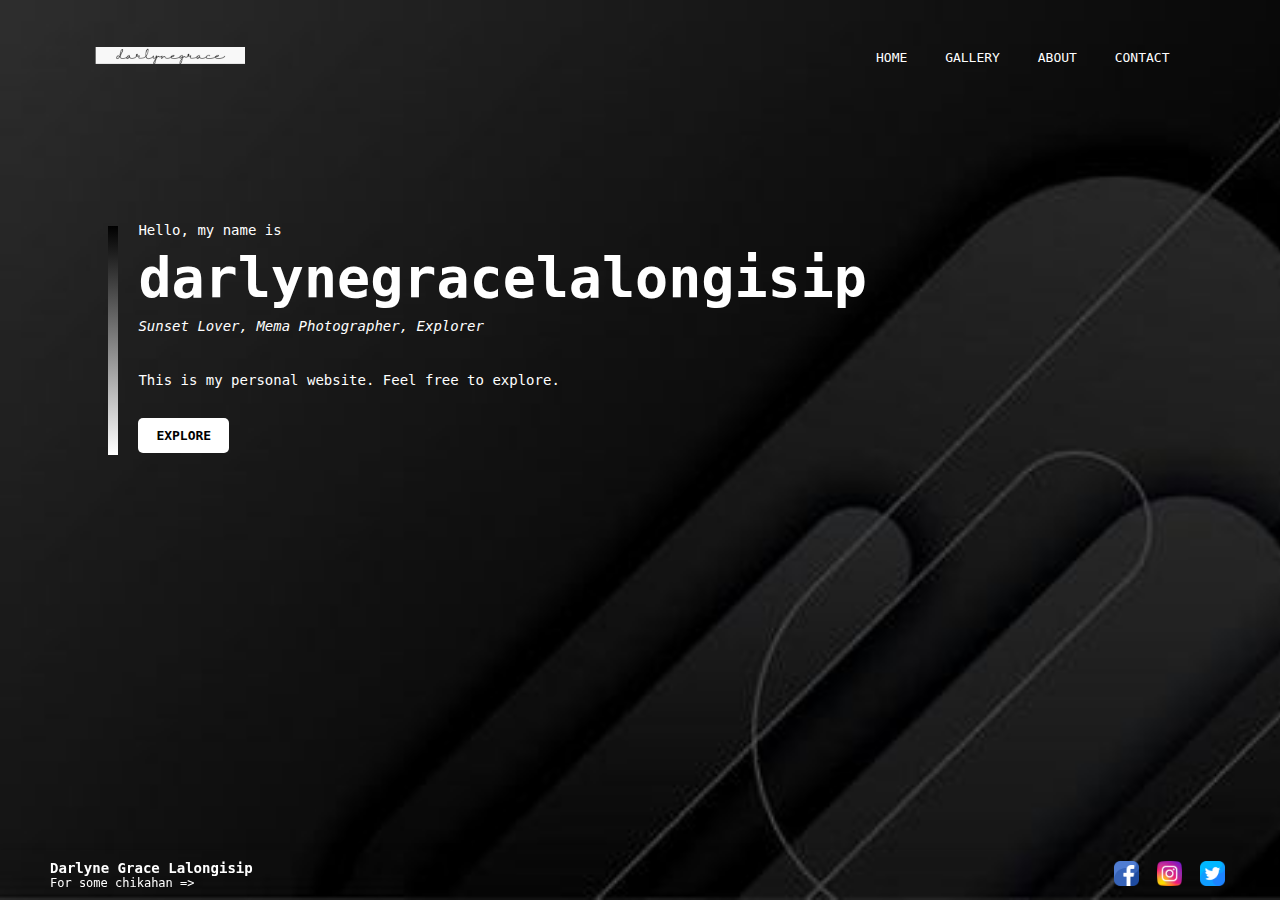
<file: index.html>
<!DOCTYPE html>
<html lang = "en">
    <head>
        <meta charset = "UTF-8">
        <title>Home</title>
        <link href="stylee.css" rel="stylesheet">
        <!--<link rel="icon" type="image/x-ion" href="4.1.png">-->
    </head>
    <body> 
        <div class="container">
            <div class="ban">
                <a href="index.html"><img src="images/3.png" class="logo"></a>
            <nav> 
                <ul>
                    <li><a href="index.html">Home</a></li>
                    <li><a href="artwork.html">Gallery</a></li>
                    <li><a href="about.html">About</a></li>
                    <li><a href="contact.html">Contact</a></li>
                </ul>
            </nav>
            </div>
            <div class="content-info">
                <div class="content-info1">
                <h3>Hello, my name is</h3>
                <h1>darlynegracelalongisip</h1>
                <h3><i>Sunset Lover, Mema Photographer, Explorer</i></h3>
                <br><br>
                <p>This is my personal website. Feel free to explore.</p>
                <a href="artwork.html">EXPLORE </a>   
                </div>
            </div>
        <footer class="footer">
            <div class="detail">
                <h3>Darlyne Grace Lalongisip</h3>
                <p>For some chikahan =></p>

            </div>
                <div class="social">
                    <a target="_blank" href="https://www.facebook.com/darlyne.dl"><img src="images/facebook.png"></a>
                    <a target="_blank" href="https://www.instagram.com/_hishirosan"><img src="images/instagram.png"></a>
                    <a target="_blank" href="https://twitter.com/hishirozsan"><img src="images/twitter.png"></a>
                
                </div>
            </div>
        </footer>

    </body>
</html>
</file>
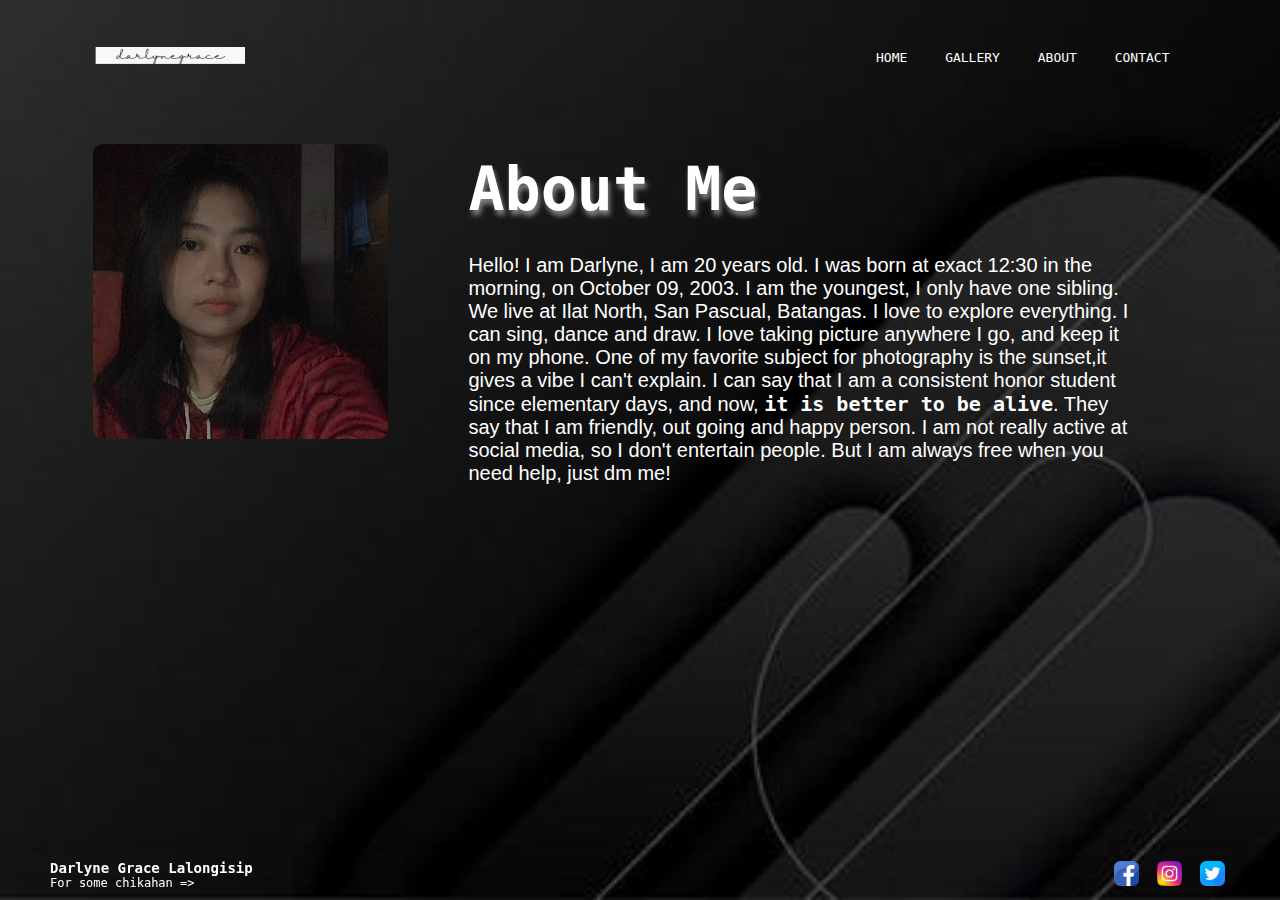
<file: about.html>
<!DOCTYPE html>
<html lang="en">
<head>
    <meta charset="UTF-8">
    <title>About | Darlyne</title>
    <link href="stylee.css" rel="stylesheet">
    <link rel="icon" type="image/x-ion" href="4.1.png">
</head>
<body>
    <div class="container">
        <div class="ban">
            <a href="index.html"><img src="images/3.png" class="logo"></a>
        <nav> 
            <ul>
                <li><a href="index.html">Home</a></li>
                <li><a href="artwork.html">Gallery</a></li>
                <li><a href="about.html">About</a></li>
                <li><a href="contact.html">Contact</a></li>
            </ul>
        </nav>
        </div>

    <section class="me">
        <div class="content-abt">
            <img src="images/darlyne.jpg" class="profile">
        <div class="content-abt1">
            <h1>About Me</h1>
            <p>Hello! I am Darlyne, I am 20 years old. I was born at exact 12:30 in the morning, on October 09, 2003. I am the youngest, I only have one sibling.
            We live at Ilat North, San Pascual, Batangas. I love to explore everything. I can sing, dance and draw. I love taking picture  anywhere I go, 
            and keep it on my phone. One of my favorite subject for photography is the sunset,it gives a vibe I can't explain. I can say that I am a consistent 
            honor student since elementary days, and now, <strong>it is better to be alive</strong>. They say that I am friendly, out going and happy person. I am not really active 
            at social media, so I don't entertain people. But I am always free when you need help, just dm me!</p>
        </div>
    </section>
    <div class="footer">
        <div class="detail">
            <h3>Darlyne Grace Lalongisip</h3>
            <p>For some chikahan =></p>

        </div>
            <div class="social">
                <a target="_blank" href="https://www.facebook.com"><img src="images/facebook.png"></a>
                <a target="_blank" href="https://www.instagram.com/_hishirosan"><img src="images/instagram.png"></a>
                <a target="_blank" href="https://twitter.com/hishirozsan"><img src="images/twitter.png"></a>
            
            </div>
    </div>
</div>

</body>
</html>

<!--       <p>Personal Information</p>
        <table border="1" cellpadding="10" cellspacing="5">
            <tr>
                <th></th>
                <th></th>
            </tr>
            <tr>
                <td>Name:</td>
                <td>Darlyne Grace M. Lalongisip</td>
            </tr>
            <tr>
                <td>Date of Birth:</td>
                <td>October 09, 2003</td>
            </tr>
            <tr>
                <td>Age:</td>
                <td>19 years old</td>
            </tr>
            <tr>
                <td>Address:</td>
                <td>Ilat North, San Pascual, Batangas</td>
            </tr>
            <tr>
                <td>Civil Status:</td>
                <td>Single</td>
            </tr>
            <tr>
                <td>Parents:</td>
                <td>Danilo B. Lalongisip</td>
            </tr>
            <tr>
                <td></td>
                <td>Dorotea M. Lalongisip</td>
            </tr>
            <tr>
                <td>Religion:</td>
                <td>Roman Catholic</td>
            </tr>
        </table> 
    </div>
    <div class="like">
        <p>Interest:</p>
        <ul>
            <li>Photography</li>
            <li>Sports</li>
            <li>Movies</li>
            <li>Digital Arts</li>
            <li>Sunsets</li>
        </ul>
        <p>Hobby:</p>
        <ul>
            <li>Wathing K-drama / Anime</li>
            <li>Sketching</li>
            <li>Playing sports</li>
        </ul>
    </div>   -->
</file>
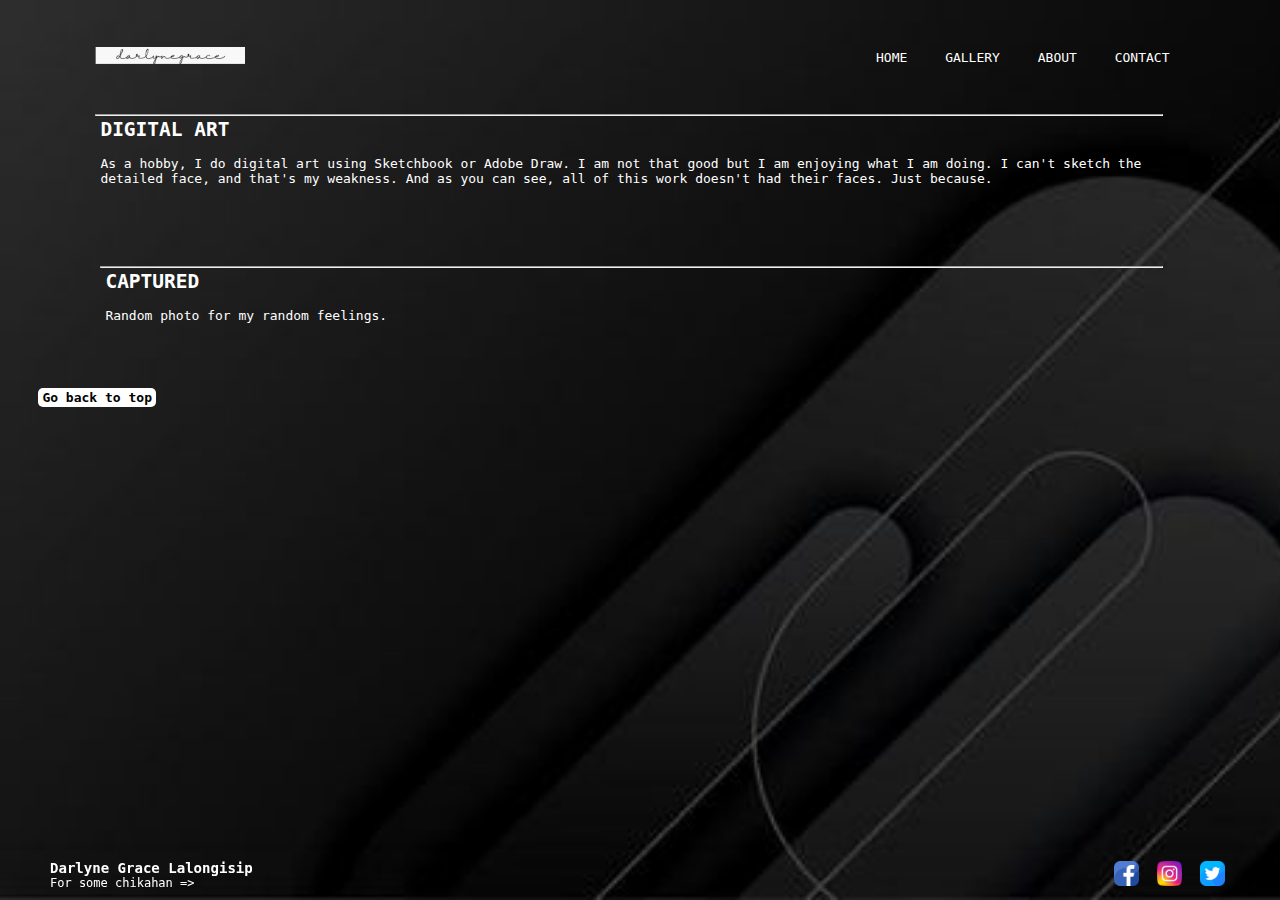
<file: artwork.html>
<!DOCTYPE html>
<html lang="en">
<head>
    <meta charset="UTF-8">
    <title>Gallery | Darlyne</title>
    <link href="stylee.css" rel="stylesheet">
    <link rel="icon" type="image/x-ion" href="4.1.png">
</head>
<body>
    <div class="container">
        <div class="ban">
            <a href="index.html"><img src="images/3.png" class="logo"></a>
        <nav> 
            <ul>
                <li><a href="index.html">Home</a></li>
                <li><a href="artwork.html">Gallery</a></li>
                <li><a href="about.html">About</a></li>
                <li><a href="contact.html">Contact</a></li>
            </ul>
        </nav>
        </div>

        <section class="digital">
            <div class="content-art">
                <div class="content-art1">
                    <hr>
                    <h2>DIGITAL ART</h2><br>
                    <p>       As a hobby, I do digital art using Sketchbook or Adobe Draw. I am not that good 
                but I am enjoying what I am doing. I can't sketch the detailed face, and that's my weakness. 
                And as you can see, all of this work doesn't had their faces. Just because.
                    </p>
                </div>
                <!--
                    <div class="gallery">
                    <img src="gallery/3.png">  
                    <img src="gallery/2.png">
                    <img src="gallery/10.png">
                    <img src="gallery/7.png">
                    <img src="gallery/4.png">
                    <img src="gallery/6.png">
                    <img src="gallery/5.png">
                    <img src="gallery/9.png">
                </div>
                -->
                <div class="content-art2">
                    <hr>
                    <h2>CAPTURED</h2><br>
                    <p>Random photo for my random feelings.</p>
                </div>
                <!--
                <div class="galleryG">
                    <div class="box">
                        <div class="imgbx">
                            <img src="pic/s3.jpg">
                        </div>
                        <div class="cont">
                            <div>
                                <h2>Sunset</h2>
                            </div>
                        </div>
                    </div>
                    <div class="box">
                        <div class="imgbx">
                            <img src="pic/s5.jpg">
                        </div>
                        <div class="cont">
                            <div>
                                <h2>TNEU</h2>
                            </div>
                        </div>
                    </div>
                    <div class="box">
                        <div class="imgbx">
                            <img src="pic/s8.jpg">
                        </div>
                        <div class="cont">
                            <div>
                                <h2>Immaculate Conception - Bauan Parish</h2>
                            </div>
                        </div>
                    </div>
                    <div class="box">
                        <div class="imgbx">
                            <img src="pic/s9.jpg">
                        </div>
                        <div class="cont">
                            <div>
                                <h2>Almost</h2>
                            </div>
                        </div>
                    </div>
                    <div class="box">
                        <div class="imgbx">
                            <img src="pic/s18.jpg">
                        </div>
                        <div class="cont">
                            <div>
                                <h2>Nothing</h2>
                            </div>
                        </div>
                    </div>
                    <div class="box">
                        <div class="imgbx">
                            <img src="pic/s11.jpg">
                        </div>
                        <div class="cont">
                            <div>
                                <h2>Christmas is coming to town</h2>
                            </div>
                        </div>
                    </div>
                    <div class="box">
                        <div class="imgbx">
                            <img src="pic/s6.jpg">
                        </div>
                        <div class="cont">
                            <div>
                                <h2>Alfamart - Ilat</h2>
                            </div>
                        </div>
                    </div>
                    <div class="box">
                        <div class="imgbx">
                            <img src="pic/s14.jpg">
                        </div>
                        <div class="cont">
                            <div>
                                <h2>Endless</h2>
                            </div>
                        </div>
                    </div>
                    <div class="box">
                        <div class="imgbx">
                            <img src="pic/s15.jpg">
                        </div>
                        <div class="cont">
                            <div>
                                <h2>Goal(?)</h2>
                            </div>
                        </div>
                    </div>
                    <div class="box">
                        <div class="imgbx">
                            <img src="pic/s16.jpg">
                        </div>
                        <div class="cont">
                            <div>
                                <h2>Time to go home</h2>
                            </div>
                        </div>
                    </div>
                    <div class="box">
                        <div class="imgbx">
                            <img src="pic/s17.jpg">
                        </div>
                        <div class="cont">
                            <div>
                                <h2>Will never forget</h2>
                            </div>
                        </div>
                    </div>
                    <div class="box">
                        <div class="imgbx">
                            <img src="pic/s10.jpg">
                        </div>
                        <div class="cont">
                            <div>
                                <h2>I'm okay</h2>
                            </div>
                        </div>
                    </div>
                </div>
            </div>
            -->
        </section>
        
    <div class="back">
        <a href="artwork.html">Go back to top</a> 
    </div>
    <div class="footer">
        <div class="detail">
            <h3>Darlyne Grace Lalongisip</h3>
            <p>For some chikahan =></p>
        </div>
            <div class="social">
                <a target="_blank" href="https://www.facebook.com/darlyne.dl"><img src="images/facebook.png"></a>
                <a target="_blank" href="https://www.instagram.com/_hishirosan"><img src="images/instagram.png"></a>
                <a target="_blank" href="https://twitter.com/hishirozsan"><img src="images/twitter.png"></a>
            
            </div>
    </div>
 </div>
</body>
</html>
</file>
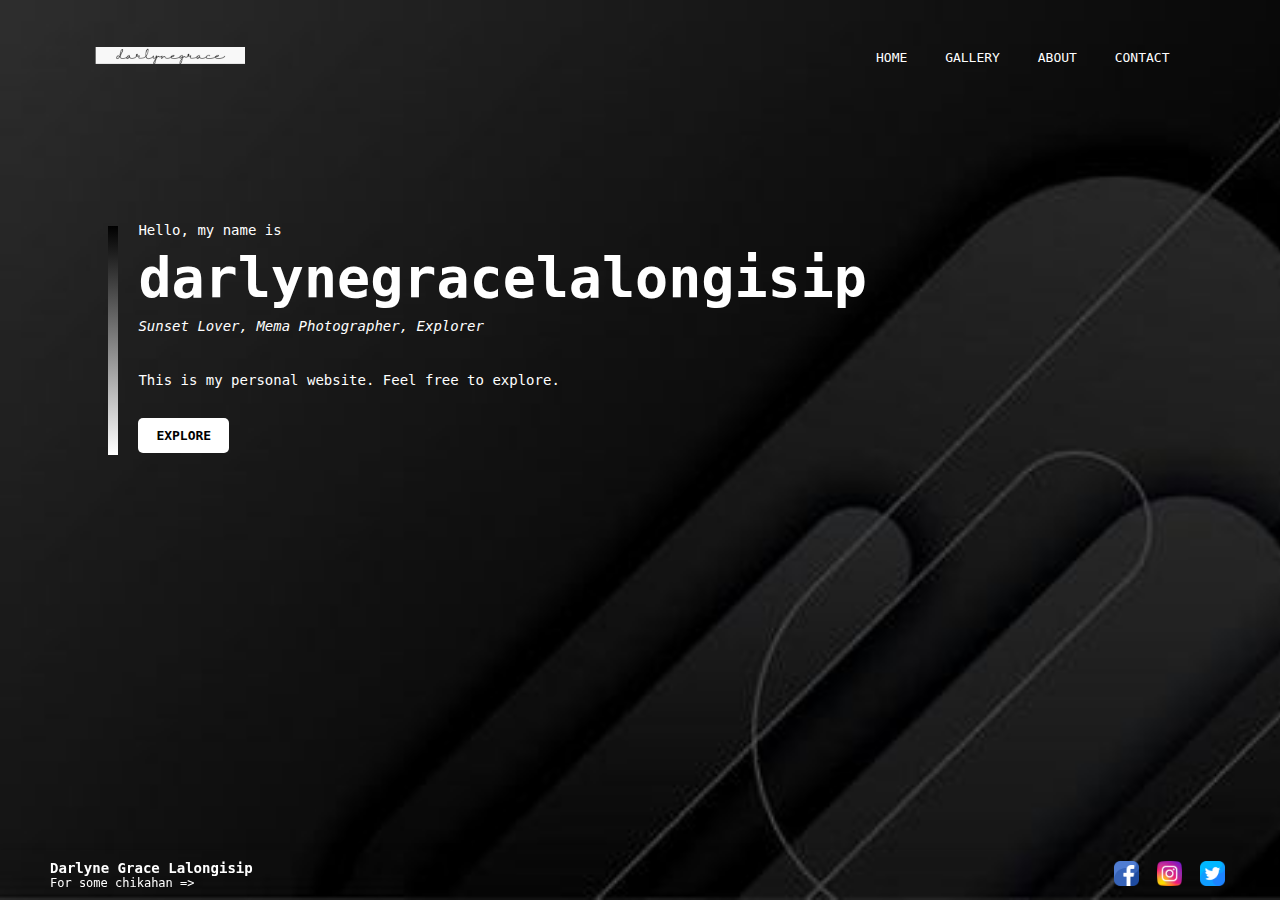
<file: info.html>
<!DOCTYPE html>
<html lang = "en">
    <head>
        <meta charset = "UTF-8">
        <title>Home</title>
        <link href="stylee.css" rel="stylesheet">
        <!--<link rel="icon" type="image/x-ion" href="4.1.png">-->
    </head>
    <body> 
        <div class="container">
            <div class="ban">
                <a href="info.html"><img src="images/3.png" class="logo"></a>
            <nav> 
                <ul>
                    <li><a href="info.html">Home</a></li>
                    <li><a href="artwork.html">Gallery</a></li>
                    <li><a href="about.html">About</a></li>
                    <li><a href="contact.html">Contact</a></li>
                </ul>
            </nav>
            </div>
            <div class="content-info">
                <div class="content-info1">
                <h3>Hello, my name is</h3>
                <h1>darlynegracelalongisip</h1>
                <h3><i>Sunset Lover, Mema Photographer, Explorer</i></h3>
                <br><br>
                <p>This is my personal website. Feel free to explore.</p>
                <a href="artwork.html">EXPLORE </a>   
                </div>
            </div>
        <footer class="footer">
            <div class="detail">
                <h3>Darlyne Grace Lalongisip</h3>
                <p>For some chikahan =></p>

            </div>
                <div class="social">
                    <a target="_blank" href="https://www.facebook.com/darlyne.dl"><img src="images/facebook.png"></a>
                    <a target="_blank" href="https://www.instagram.com/_hishirosan"><img src="images/instagram.png"></a>
                    <a target="_blank" href="https://twitter.com/hishirozsan"><img src="images/twitter.png"></a>
                
                </div>
            </div>
        </footer>

    </body>
</html>
</file>
<file: stylee.css>
*{
    margin: 0;
    padding: 0;
    font-family: monospace;
    box-sizing: border-box;
    scroll-behavior: smooth;
}
body{
    display: flex;
    justify-content: center;
    align-items: center;
    min-height: 100vh;
}
.container{
    width: 100%;
    min-height: 100vh;
    padding-left: 3%;
    padding-right: 3%;
    background-image:url('images/bg.jpg');
    background-size: cover;
    background-attachment: fixed;
    background-image: linear-gradient();
    background-position: center  repeat(auto-fit);;
    overflow: auto;
}
.ban{
    width: 95%;
    margin: auto;
    padding: 27px;
    display: flex;
    align-items: center;
    justify-content: space-between;
}
.logo{
    width: 150px;
    cursor: pointer;
    margin: 20px 0;
}
nav{
    flex: 1;
    text-align: right;
}
nav ul li{
    list-style: none;
    display: inline-block;
    margin: 15px;
    position: relative;
}
nav ul li a{
    text-decoration: none;
    color: rgb(255, 255, 255);
    text-transform: uppercase;
}
nav ul li::after{
    content: '';
    height: 8%;
    width: 0;
    background: linear-gradient(black,white);
    position: absolute;
    left: 0;
    bottom: 0px;
    transition: 0.6s;
}
nav ul li:hover::after{
    width: 100%;
}
.content-info{
    justify-content: space-between;
    display: flex;
    align-items: center;
    margin: 100px 50px 0;
}
.content-info1{
    flex-basis: 8%;
    position: relative;
    margin-left: 50px;
    color:#ffffff;
    margin-bottom: 78px;
}
.content-info1 a{
    background-color: #fff;
    padding: 10px 18px;
    text-decoration: none;
    font-weight: bold;
    color: black;
    display: inline-block;
    margin: 30px 0;
    border-radius: 5px;
    transition: 0.4s;
}
.content-info1 a:hover{
    transform: scale(1.1);
}
.content-info h1{
    color: white;
    font-size: 55px;
}
.content-info h3{
    font-size: 14px;
    color: #fff;
    font-weight: 100;
    margin: 8px 0 8px;
}
.content-info p{
    font-size: 14px;
    color: #fff;
    font-weight: 80;
}
.content-info1::after{
    content: '';
    width: 10px;
    height: 85%;
    background: linear-gradient(black,white);
    position: absolute;
    left: -30px;
    top: 12px;
}
.footer {
    position: fixed;
    bottom: 0;
    left: 0;
    width: 100%;
    background-color: rgba(0, 0, 0, 0); /* Semi-transparent background for the blur effect */
    padding: 10px 50px;
    box-sizing: border-box;
    display: flex;
    justify-content: space-between;
    align-items: center;
    box-shadow: 0 -2px 5px rgba(0, 0, 0, 0.1);
    backdrop-filter: blur(0px); /* Adding blur effect */
}

.detail {
    color: white;
    font-size: 12px;
}

.social img {
    height: 25px;
    margin: 0 5px;
    cursor: pointer;
    transition: transform 0.3s ease-in-out;
}

.social img:hover {
    transform: scale(1.1);
}

.content-art{
    position: relative;
    align-items: center;
    justify-content: center;
    width: 90%;
    margin: 0 19px 50px 42px;
    color: #fff;
}
.content-art1{
    margin-left: 15px;
}
.content-art2{
    margin-top: 80px;
    margin-left: 20px;
}
.content-art h2{
    width: 130px;
    display: flex;
    margin: 2px 0 0 5px;
    align-items: center;
    justify-content: space-between;
}
.content-art p{
    margin: 0 0 0 5px;
    width: 100%;

}
.content-ct {
    margin-left: 22%;
    margin-top: 150px;
    font-size: 20px;
    color: white;
    text-shadow: 1px 3px black;
}
.profile{
    width: 23%;
    margin: px 0 15px 50px;
    position: absolute;
}
.content-abt{
    margin: -10px 60px 150px 130px;
    color: white;
}
.content-abt img{
    margin: -10px 60px 150px -75px;
    border-radius: 10px;
}
.content-abt1 h1{
    margin: 50px 0 0 300px;
    font-size: 60px;
    text-shadow: 2px 5px 5px gray;
}

.content-abt1 p{
    margin: 10px 45px 20px 300px;
    font-size: 20px;
    font-family: 'Gill Sans', 'Gill Sans MT', Calibri, 'Trebuchet MS', sans-serif;
    margin-top: 30px;
    word-spacing: 50%;
}
.content-abt2{
    position: relative;
    width: 1100px;
    display: flex;
    flex-wrap: wrap;
    margin: 230px 30px 20px -400px;
    justify-content: center;
    align-items: center;
}
.gallery{
    width: 80%;
    margin: 10px 30px 20px;
    display: grid;
    grid-template-columns: repeat(auto-fit, minmax(160px, 1fr));
    grid-gap: 22px;
}
.gallery img{
    width: 230px;
    padding: 10px;
    margin-left: 80px;
    cursor: pointer;
    transition: 0.5s;
}
.gallery img:hover{
    transform: scale(1.5) rotate(0deg);
    border-radius: 20px;
    box-shadow: 0 0 50px #ff6062;
}
.galleryG{
    position: relative;
    width: 1100px;
    display: flex;
    flex-wrap: wrap;
    margin: 10px 30px 20px;
    margin-left: 23px;
   
}
.galleryG .box{
    position: relative;
    width: 175px;
    height: 175px;
    overflow: hidden;
    transition: 0.5s;
}
.galleryG .box:hover{
    z-index: 1;
    transform: scale(1.5);
    box-shadow: 0 25px 40px rgba(0, 0, 0, .5);
}
.galleryG .box .imgbx{
    position: absolute;
    top: 0;
    left: 0;
    width: 100%;
    height: 100%;
}
.galleryG .box .imgbx:before{
    content: '';
    position: absolute;
    top: 0;
    left: 0;
    width: 100%;
    height: 100%;
    z-index: 1;
    background: linear-gradient(180deg, rgb(248, 95, 161), rgb(0, 0, 0));
    mix-blend-mode: multiply;
    opacity: 0;
    transition: 0.5s;
}
.galleryG .box:hover .imgbx:before{
    opacity: 5;
}
.galleryG .box .imgbx img{
    position: absolute;
    top: 0;
    left: 0;
    width: 100%;
    height: 100%;
    object-fit: cover;

}
.galleryG .box .cont{
    position: absolute;
    top: 0;
    left: 0;
    width: 100%;
    height: 100%;
    z-index: 1;
    display: flex;
    padding: 20px;
    align-items: flex-end;
}
.galleryG .box .cont h2{
    color: #fff;
    transition: 0.5s;
    text-transform: uppercase;
    margin-bottom: 5px;
    font-size: 10px;
    transform: translateY(300px);
}
.galleryG .box:hover .cont h2{
    transform: translateY(0);
    transition-delay: 0.1s;
}
.back a{
    background-color: #fff;
    padding: 2px 4px;
    text-decoration: none;
    font-weight: bold;
    color: black;
    display: inline-block;
    margin: 15px 0;
    border-radius: 5px;
}


.media{
    position: relative;
    width: 1100px;
    display: flex;
    flex-wrap: wrap;
    margin: 95px 30px 20px;
    margin-left: 170px;

    justify-content: center;
    align-items: center;
}
.card{
    margin-inline: 12px;
    position: relative;
    width: 250px;
    height: 180px;
    background-color: rgb(255, 255, 255, 0.7);
    border-radius: 20px;
    box-shadow: 0 35px 80px rgba(0, 0, 0, 0.15);
    transition: 0.5s;
}
.card .fb{
    color:#1A6ED8;
}

.card .ig{
    color: #E4405F;
}
.card .twt{
    color:#1DA1F2;
}
.card:hover{
    height: 280px;
}
.boximg{
    position: absolute;
    left: 50%;
    top: -23%;
    transform: translateX(-50%);
    width: 100px;
    height: 100px;
    background-color: #000;
    border-radius: 20px;
    box-shadow: 0 15px 50px rgba(0, 0, 0, 0.35);
    overflow: hidden;
    transition: 0.5s;
}
.card:hover .boximg{
    width: 190px;
    height: 190px;
}
.boximg img{
    position: absolute;
    top: 0;
    left: 0;
    width: 100%;
    height: 100%;
    object-fit: cover;
}
.card .laman{
    position: absolute;
    width: 100%;
    height: 100%;
    display: flex;
    justify-content: center;
    align-items: flex-end;
}
.card .laman .det{
    padding: 40px;
    text-align: center;
    width: 100%;
    transition: 0.5s;
}
.card .laman .det h2{
    font-size: 20px;
    font-weight: 600;
    color: #000;
    line-height: 1.2em;
}
.card .laman .det h2 span{
    font-size: 12px;
    font-weight: 500;
    opacity: 0.5;
}
</file>
